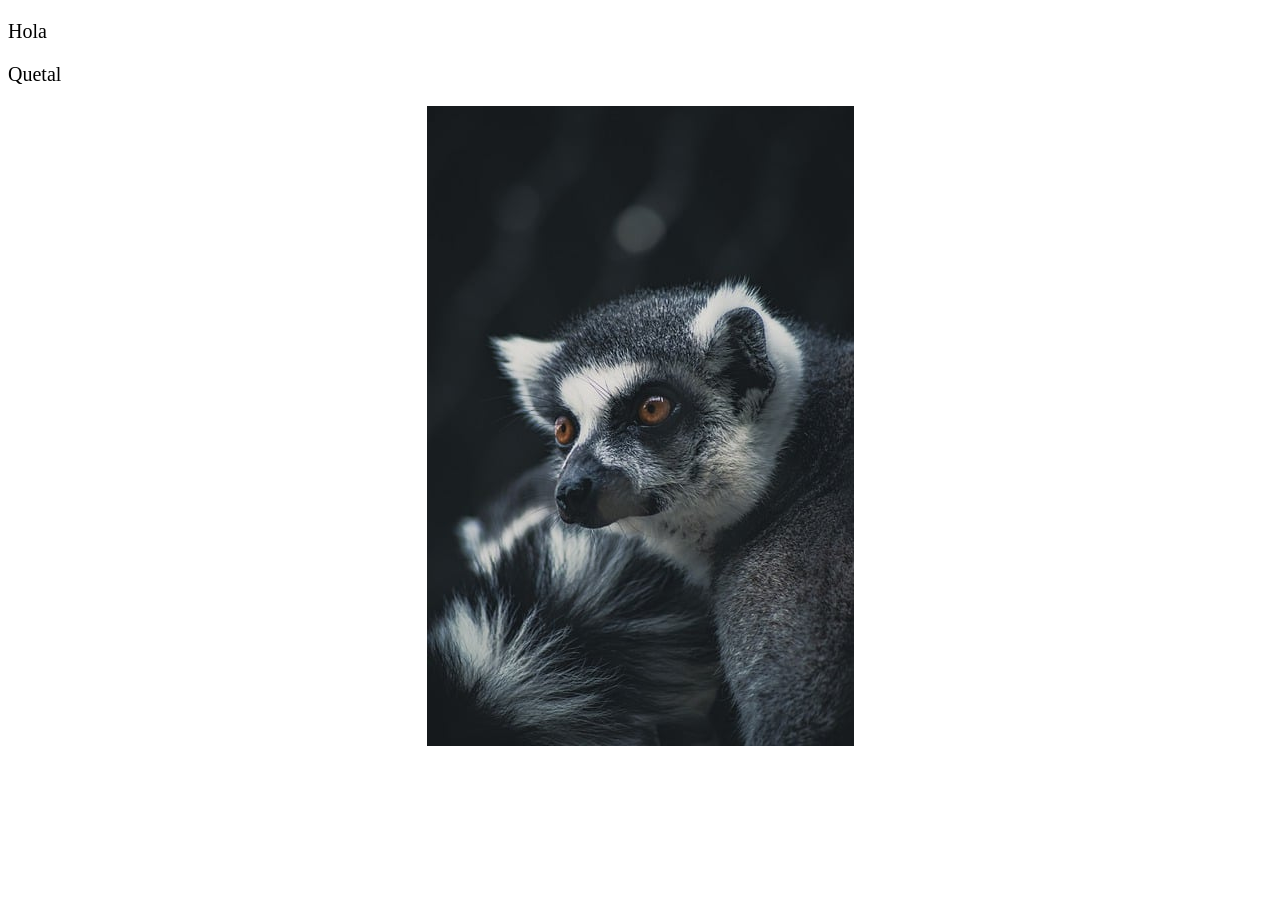
<file: Practicas/Pracitica_1/index.html>
<!DOCTYPE html>
<html lang="en">
<head>
    <meta charset="UTF-8">
    <meta http-equiv="X-UA-Compatible" content="IE=edge">
    <meta name="viewport" content="width=device-width, initial-scale=1.0">
    <link rel="stylesheet" href="estilo.css">
    <title>MiPagina</title>
</head>
<body>
        <p>Hola</p>
        <p>Quetal</p>
        <img src="animal.jpg"/>
</body>
</html>
</file>
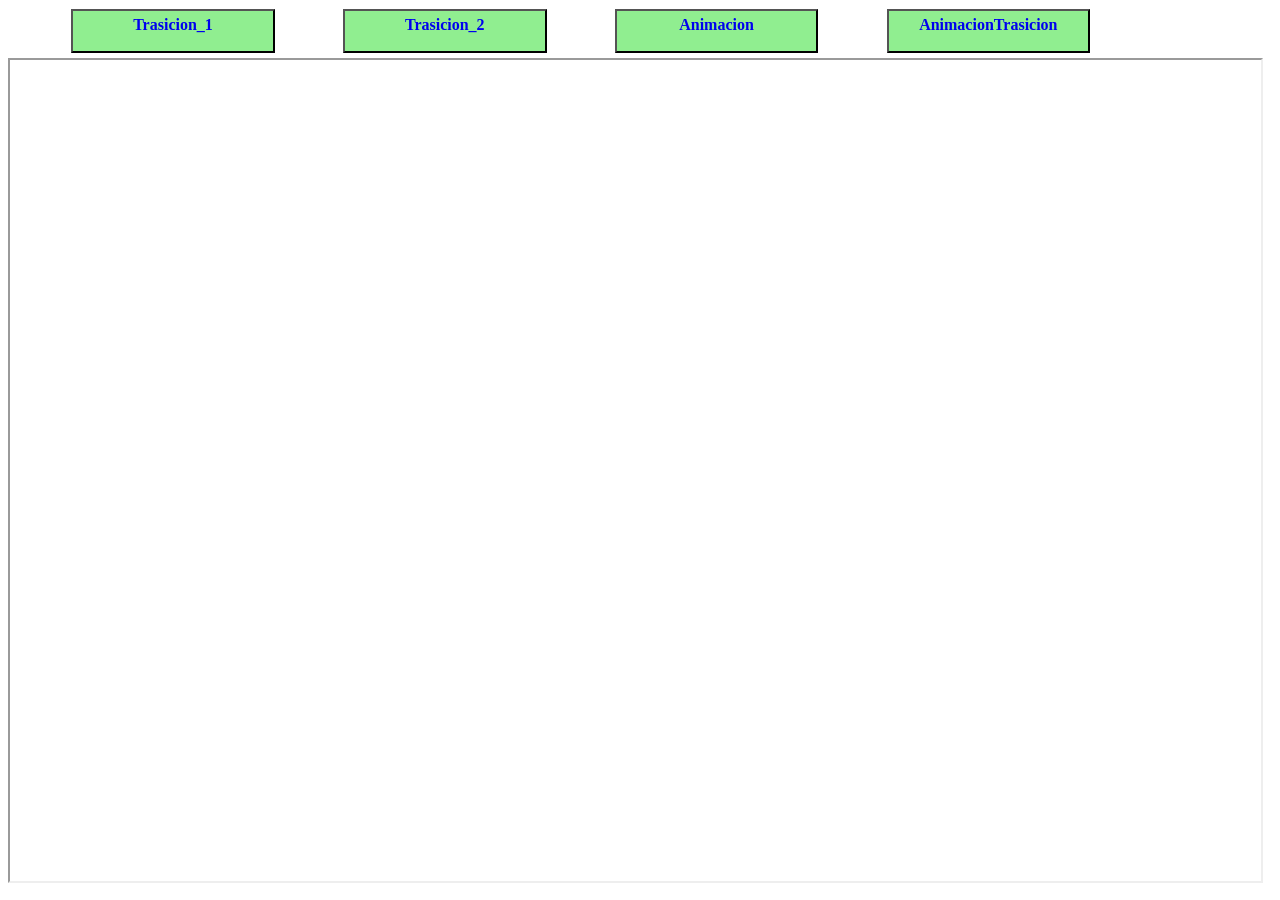
<file: Practicas/PracticaTrasition_Animacion/index.html>
<!DOCTYPE html>
<html lang="en">
<head>
    <meta charset="UTF-8">
    <meta http-equiv="X-UA-Compatible" content="IE=edge">
    <meta name="viewport" content="width=device-width, initial-scale=1.0">
    <title>Document</title>
    <style>
        html,body{height: 98%;}
        ul{
            display: inline;
        }
        li{
            float: left;
            width: 15%;
            height: 30px;
            list-style: none;
            margin: 1px 5px 5px 5%;
            padding: 5px;
            border: 2px outset black;
            text-align: center;
            background-color: lightgreen;
        }
        a{
            font-weight: bold;
            text-decoration: none;
            display: block;
            height: 100%;
        }
    </style>
</head>
<body>
    <ul>
        <li><a href="./Trasicion_1/index.html" target="proyectar">Trasicion_1</a></li>
        <li><a href="./Trasicion_2/index.html" target="proyectar">Trasicion_2</a></li>
        <li><a href="./Animacion_1/index.html" target="proyectar">Animacion</a></li>
        <li><a href="./TrasicionAnimacion/index.html" target="proyectar">AnimacionTrasicion</a></li>

        <iframe name="proyectar" width="99%" height="95%"></iframe>
    </ul>
</body>
</html>
</file>
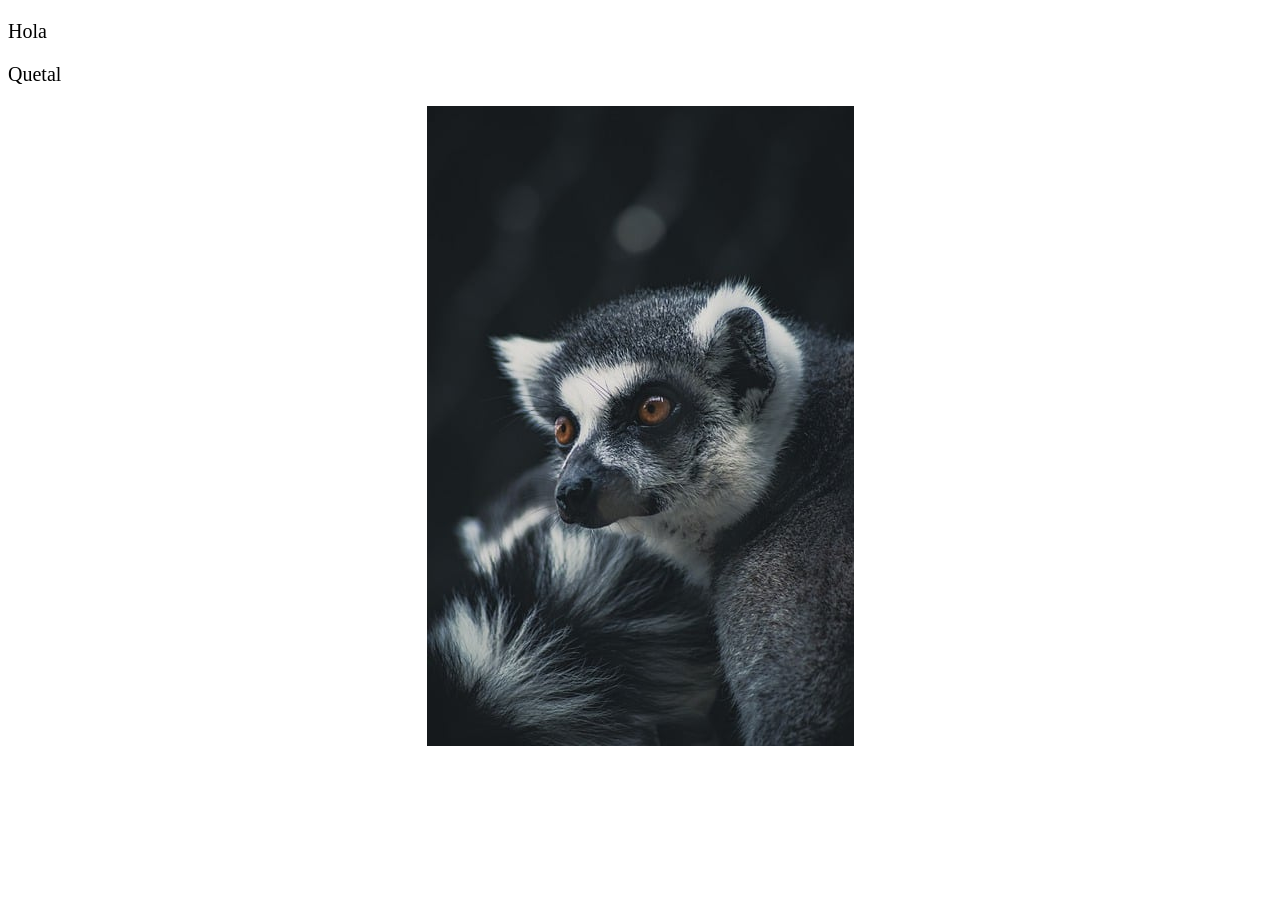
<file: Practicas/Practica_1_import/Pracitica_1/index.html>
<!DOCTYPE html>
<html lang="en">
<head>
    <meta charset="UTF-8">
    <meta http-equiv="X-UA-Compatible" content="IE=edge">
    <meta name="viewport" content="width=device-width, initial-scale=1.0">
    <title>MiPagina</title>
    <style>
        @import url("estilo.css");
    </style>
</head>
<body>
        <p>Hola</p>
        <p>Quetal</p>
        <img src="animal.jpg"/>
</body>
</html>
</file>
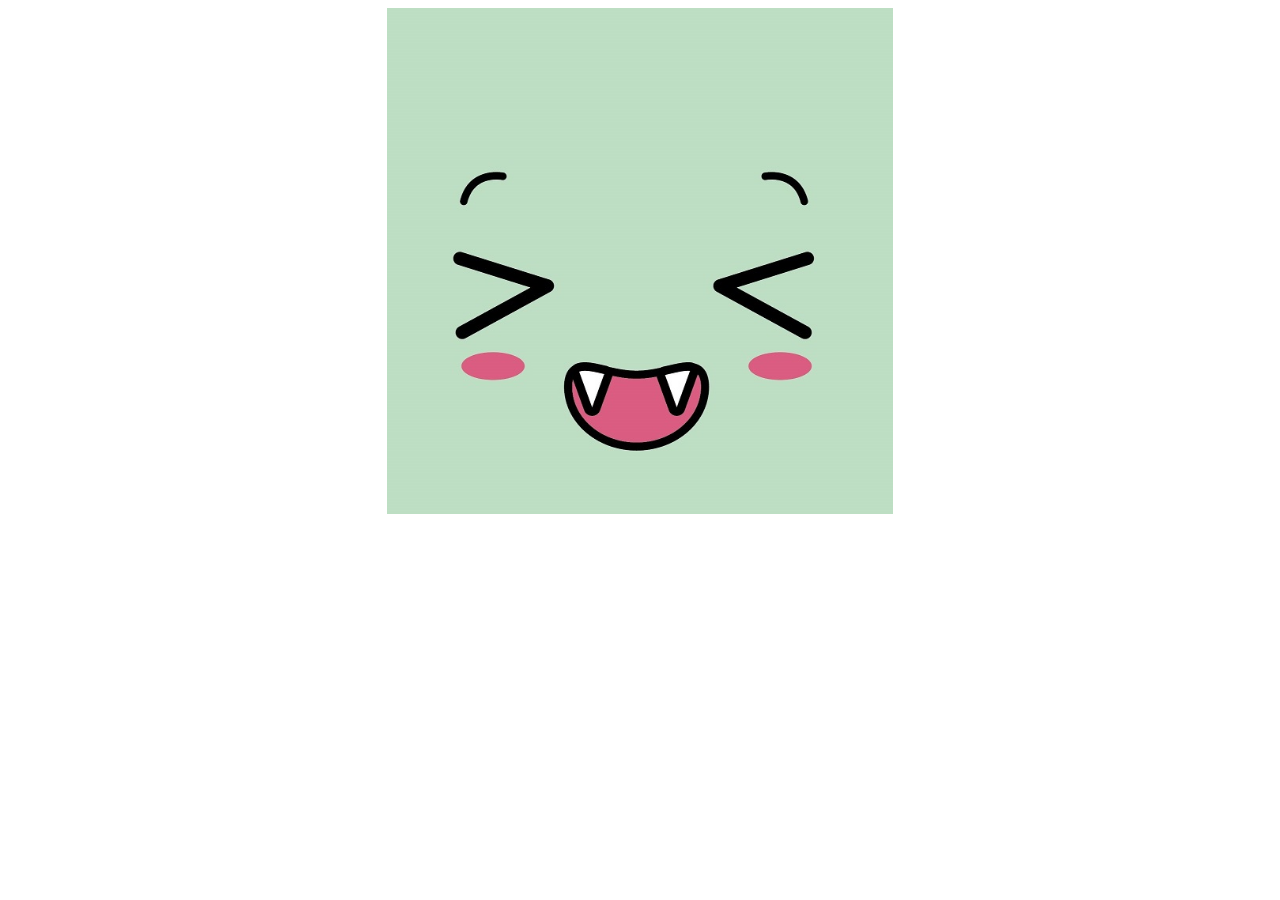
<file: Practicas/PracticaTrasition_Animacion/Animacion_1/index.html>
<!DOCTYPE html>
<html lang="en">
<head>
    <meta charset="UTF-8">
    <meta http-equiv="X-UA-Compatible" content="IE=edge">
    <meta name="viewport" content="width=device-width, initial-scale=1.0">
    <link rel="stylesheet" href="control.css"/>
    <title>Animaciones</title>
</head>
<body>
        <div></div>
</body>
</html>
</file>
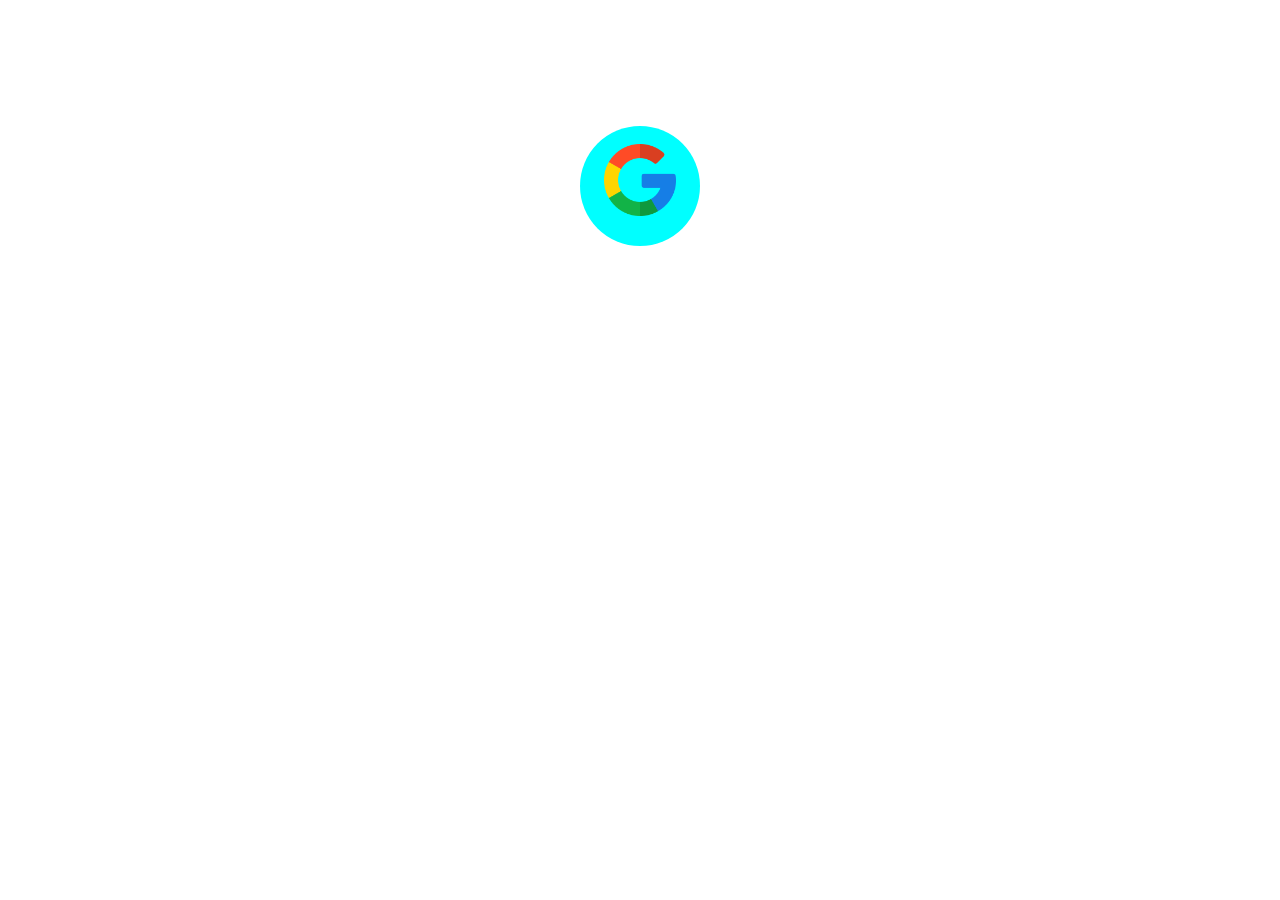
<file: Practicas/PracticaTrasition_Animacion/Trasicion_1/index.html>
<!DOCTYPE html>
<html lang="en">
<head>
    <meta charset="UTF-8">
    <meta http-equiv="X-UA-Compatible" content="IE=edge">
    <meta name="viewport" content="width=device-width, initial-scale=1.0">
    <link rel="stylesheet" href="./control.css">
    <title>Trasicion</title>
</head>
<body>
    <div id="fondo">
        <div id="caja">
            <a href="https://www.google.com/"><img src="google.png"/></a>
        </div>
    </div>
</body>
</html>
</file>
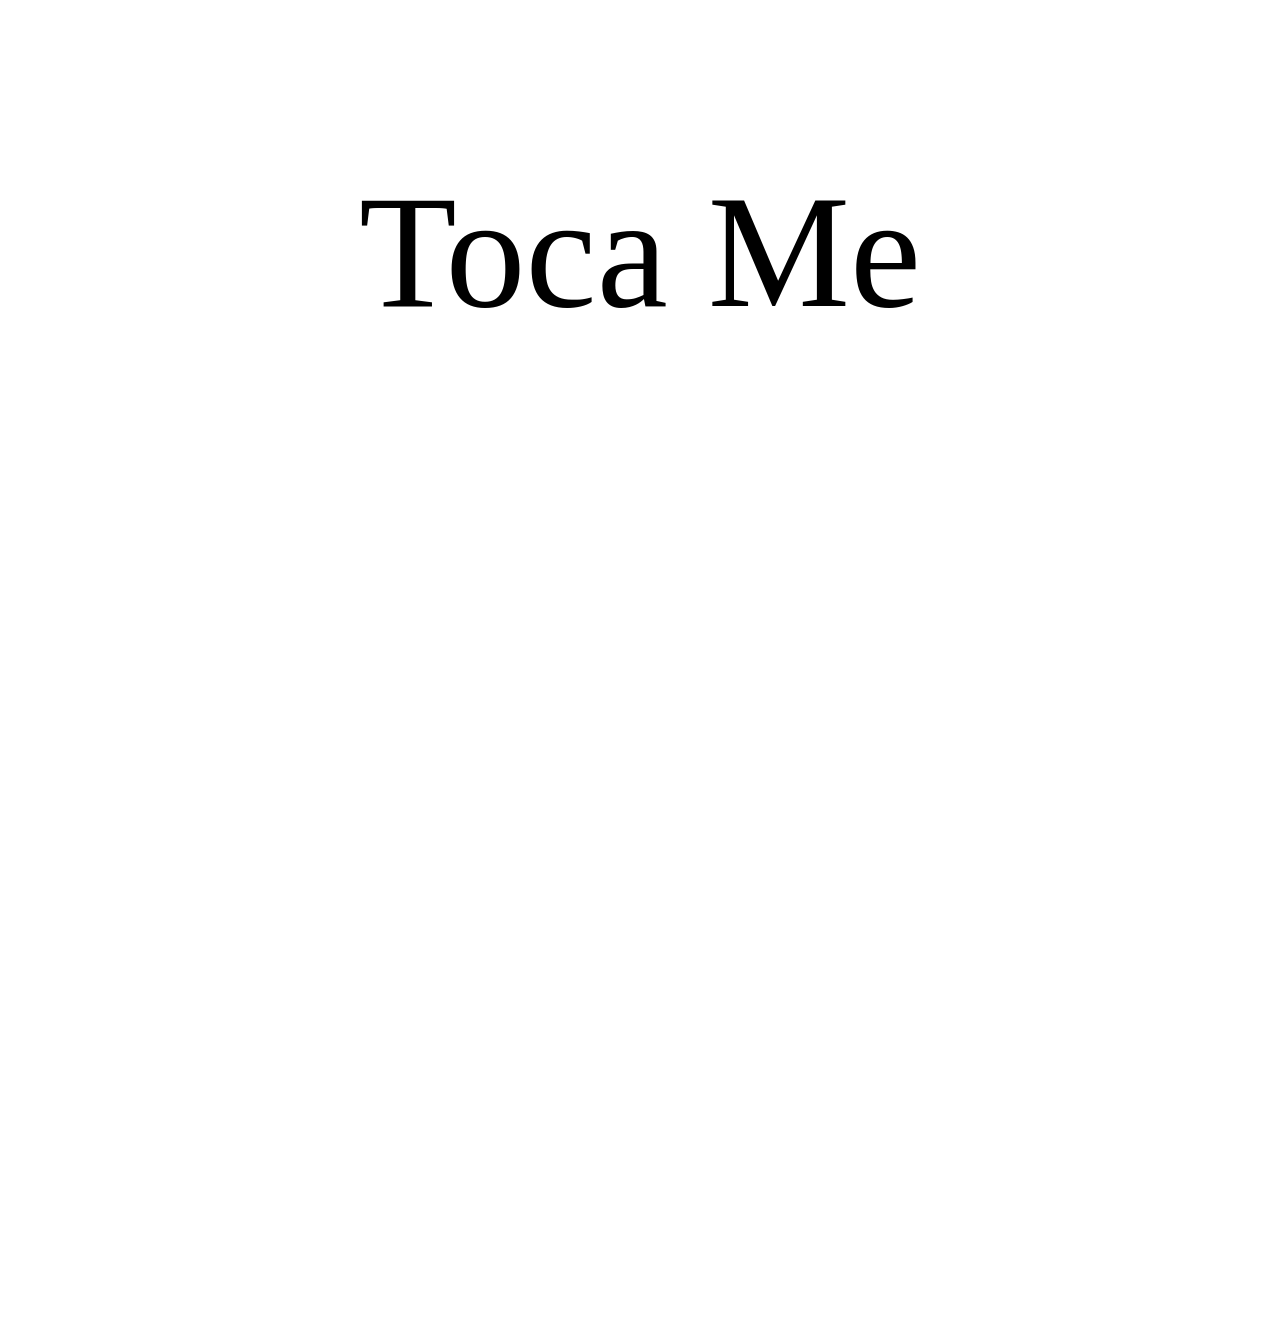
<file: Practicas/PracticaTrasition_Animacion/Trasicion_2/index.html>
<!DOCTYPE html>
<html lang="en">
<head>
    <meta charset="UTF-8">
    <meta http-equiv="X-UA-Compatible" content="IE=edge">
    <meta name="viewport" content="width=device-width, initial-scale=1.0">
    <link rel="stylesheet" href="Control.css">
    <title>Trasicion</title>
</head>
<body>
    <div id="fondo">
        <p>Toca Me</p>
        <div id="caja1">
            <div id="caja2">
                <div id="caja3">
                    <div id="caja4">
                        <div id="caja5"></div>
                    </div>
                </div>
            </div>
        </div>
    </div>
</body>
</html>
</file>
<file: Practicas/Pracitica_1/estilo.css>
p{font-size: 20px;}
@media screen{
    img{
       display: block;
       margin: auto;
    }
}
</file>
<file: Practicas/PracticaTrasition_Animacion/Animacion_1/control.css>
html,body{height: 98%;}
div{
    width: 40%;
    height:100%;
    background-repeat: no-repeat;
    background-image: url(../IMG/cara1.jpg);
    background-size: 100%;
    margin: 0 auto;
    animation-name: caras;
    animation-duration: 20s;
    animation-direction: normal;
    animation-iteration-count: infinite;
    animation-delay: 1s;

} 


 @keyframes caras {
    0%{
        background-image:url("../IMG/cara1.jpg");
        transform: rotateY(0deg);
    }
    20%{background-image:url("../IMG/cara2.jpg");
        transform: rotateY(180deg);
    }
    40%{background-image:url("../IMG/cara3.jpg");
        transform: rotateY(360deg);
    }
    60%{background-image:url("../IMG/cara4.jpg");
        transform: rotateY(540deg);
    }
    80%{background-image:url("../IMG/cara5.jpg");
        transform: rotateY(720deg);    
    }
    100%{
        background-image:url("../IMG/cara6.jpg");
        transform: rotateY(900deg);
    }
}
</file>
<file: Practicas/PracticaTrasition_Animacion/Trasicion_1/control.css>
#fondo{
    width: 10%;
    height: 200px;
    margin: auto;
    margin-top: 10%;
}

#caja{
    position: relative;
    width: 120px;
    height: 120px;
    background-color: aqua;
    border-radius: 100%;
    margin: auto;
    margin-top: 20%;
}
img{
    position: relative;
    width: 60%;
    height: 60%;
    top:15%;
    left:20%;
}

#fondo:hover>#caja{
    background-color: red;
    transition-property: background-color;
    transition-duration: 3s;
    transition-timing-function:ease-out; 
}

#fondo:hover>#caja>a>img{
    width: 120px;
    height: 120px;
    top:0%;
    left: 0%;
    transition: width 5s, height 5s,top 2s, left 2s;
}
</file>
<file: Practicas/PracticaTrasition_Animacion/Trasicion_2/Control.css>
html,body{height: 98%;}
#fondo{
    width: 70%;
    height: 95%;
    text-align: center;
    margin: auto;
}

#fondo>p{
    font-size: 1000%;
}

#caja1{
    width: 100%;
    height: 100%;
    position: relative;
}
#caja2,#caja3,#caja4,#caja5{
    width: 0%;
    height: 0%;
    position: relative;
    margin: auto;
    top:16%;
}

#fondo:hover>p{
    display:none;
}

#fondo:hover>#caja1{
    width: 80%;
    height: 80%;
    background-color: antiquewhite;
    margin: auto;
    margin-top: 5%;
    transition: width 5s, height 5s,margin 5s;
}

#fondo:hover #caja2{
    width: 70%;
    height: 70%;
    background-color: cyan;
    transform: rotate(160deg);
    transition-delay: 1s;
    transition: width 5s, height 5s,margin 5s, transform 5s;
}

#fondo:hover #caja3{
    width: 85%;
    height: 85%;
    background-color:chartreuse;
    transform: rotate(240deg);
    transition-delay: 2s;
    transition: width 5s, height 5s,margin 5s, transform 5s;
}

#fondo:hover #caja4{
    width: 90%;
    height: 90%;
    background-color:fuchsia;
    transform: rotate(200deg);
    transition-delay: 2s;
    transition: width 5s, height 5s,margin 5s, transform 5s;
}

#fondo:hover #caja5{
    width: 95%;
    height: 95%;
    background-color:gold;
    transform: rotate(220deg);
    transition-delay: 2s;
    transition: width 5s, height 5s,margin 5s, transform 5s;
}
</file>
